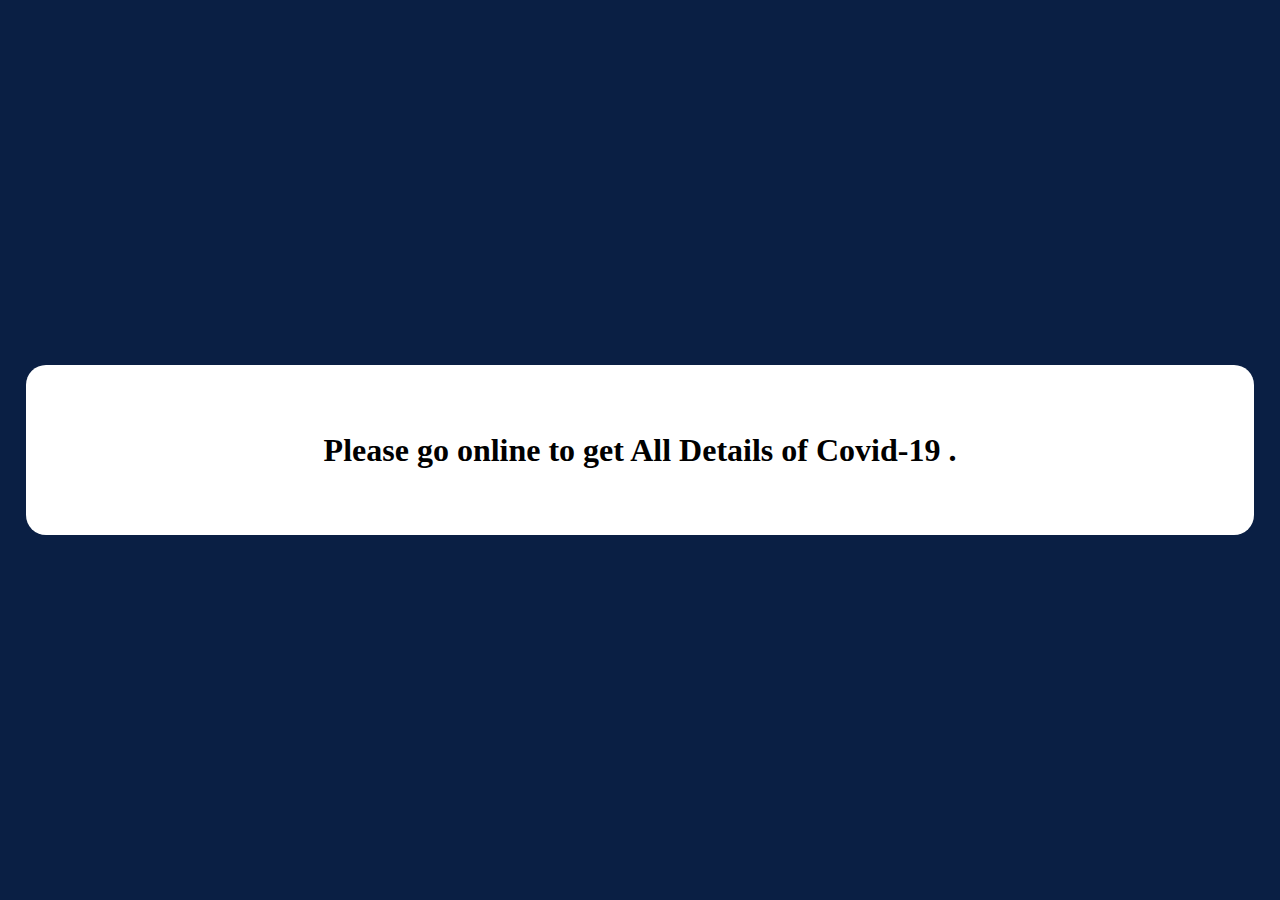
<file: public/offline.html>
<!DOCTYPE html>
<html lang="en">
    <head>
        <meta charset="UTF-8">
        <meta name="viewport" content="width=device-width, initial-scale=1.0">
        <title>Chitchat App</title>
        <style type="text/css">
            html {
                height: 100%;
            }
            body {
                height: 100%;
                margin: 0;
                background: #0a1f44;
                display: flex;
                align-items: center;
                text-align: center;
                justify-content: center;
            }
        
            .city {
                align-items: center;
                width: 80%;
                display: flex;
                justify-content: center;
                flex-direction: column;
                padding: 40px 8%;
                border-radius: 20px;
                background: #fff;
            }

            .city-name {
                font-size: 2em;
            }
        </style>
    </head>
    <body>
        <div class="city">
            <h2 class="city-name">
                <span>Please go online to get All Details of Covid-19 .</span>
            </h2>
        </div>
    </body>
</html>
</file>
